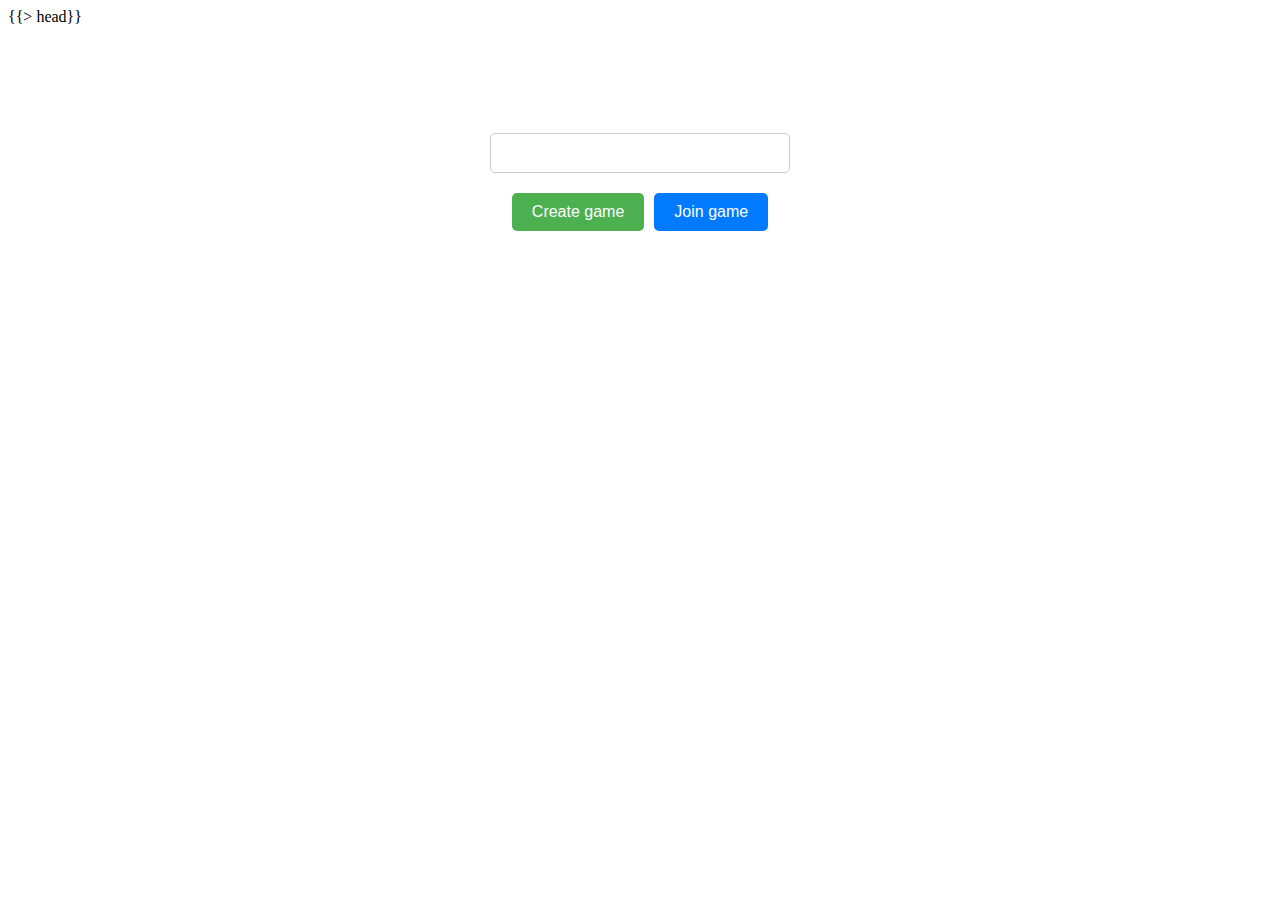
<file: front/views/index.html>
<html>

<head>
    {{> head}}
</head>

<body>
    <style>
        /* Input Container */
        .input {
            text-align: center;
            /* Center text inside the container */
            
            /* White background */
            padding: 30px;
            
            /* Subtle shadow */
            width: auto;
            /* Let the container take up only as much space as needed */
        }

        /* Input Field */
        #codeInput {
            width: 300px;
            /* Fixed width for the input field */
            padding: 10px;
            margin: 10px 0;
            border: 1px solid #ccc;
            border-radius: 5px;
            font-size: 16px;
        }

        /* Buttons Container */
        .buttons {
            display: flex;
            gap: 10px;
            /* Space between buttons */
            justify-content: center;
            /* Center buttons horizontally */
            margin-top: 10px;
            /* Space between input and buttons */
        }

        /* Buttons */
        button {
            width: auto;
            /* Let the buttons take up only as much space as needed */
            padding: 10px 20px;
            /* Adjust padding for better proportions */
            border: none;
            border-radius: 5px;
            font-size: 16px;
            cursor: pointer;
            transition: background-color 0.3s ease;
        }

        #createGame {
            background-color: #4CAF50;
            /* Green */
            color: white;
        }

        #joinGame {
            background-color: #007bff;
            /* Blue */
            color: white;
        }

        button:hover {
            opacity: 0.9;
            /* Slight fade on hover */
        }

        /* Error Message */
        #errorMessage {
            margin-top: 10px;
            font-size: 14px;
        }
    </style>
    <div class="main">
        <div class="input">
            <h2 style="color: white;">Chess_Code</h2>
            <input type="text" id="codeInput">
            <div class="buttons">
                <button id="createGame">Create game</button>
                <button id="joinGame">Join game</button>
            </div>
            <div style="color: red" id="errorMessage"></div>
        </div>
    </div>


    <script>
        $('#createGame').on('click', function () {
            window.location.replace('/white?code=' + $('#codeInput').val());
        });
        $('#joinGame').on('click', function () {
            window.location.replace('/black?code=' + $('#codeInput').val());
        });

        var urlParams = new URLSearchParams(window.location.search);
        if (urlParams.get('error') == 'invalidCode') {
            $('#errorMessage').text('Invalid invite code');
        }
    </script>

</body>

</html>
</file>
